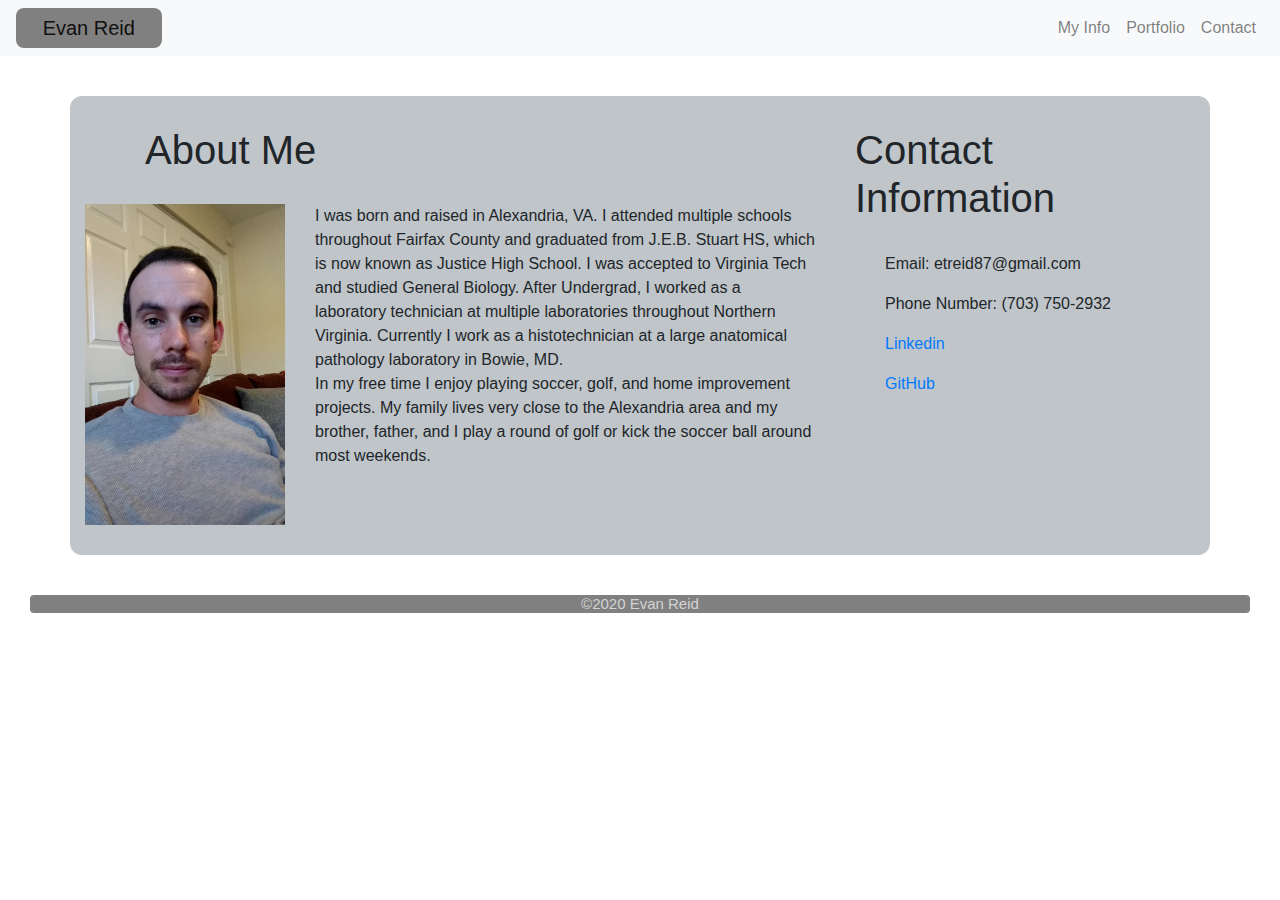
<file: index.html>
<!DOCTYPE html>
<html lang="en">

<head>

    <meta charset="UTF-8">
    <meta name="viewport" content="width=device-width, initial-scale=1.0">
    <title>Evan Reid</title>
    <!-- Bootstrap and jquery-->
    <link rel="stylesheet" type="text/css" href="assets/style.css">
    <link rel="stylesheet" href="https://stackpath.bootstrapcdn.com/bootstrap/4.5.2/css/bootstrap.min.css"
        integrity="sha384-JcKb8q3iqJ61gNV9KGb8thSsNjpSL0n8PARn9HuZOnIxN0hoP+VmmDGMN5t9UJ0Z" crossorigin="anonymous">

    <script src="https://code.jquery.com/jquery-3.5.1.slim.min.js"
        integrity="sha384-DfXdz2htPH0lsSSs5nCTpuj/zy4C+OGpamoFVy38MVBnE+IbbVYUew+OrCXaRkfj"
        crossorigin="anonymous"></script>
    <script src="https://cdn.jsdelivr.net/npm/popper.js@1.16.1/dist/umd/popper.min.js"
        integrity="sha384-9/reFTGAW83EW2RDu2S0VKaIzap3H66lZH81PoYlFhbGU+6BZp6G7niu735Sk7lN"
        crossorigin="anonymous"></script>
    <script src="https://stackpath.bootstrapcdn.com/bootstrap/4.5.2/js/bootstrap.min.js"
        integrity="sha384-B4gt1jrGC7Jh4AgTPSdUtOBvfO8shuf57BaghqFfPlYxofvL8/KUEfYiJOMMV+rV"
        crossorigin="anonymous"></script>
</head>


<body>
    <!-- Navigation Bar-->
    <nav class="navbar navbar-expand-lg navbar-light bg-light">
        <a class="navbar-brand" href="#">Evan Reid</a>
        <button class="navbar-toggler" type="button" data-toggle="collapse" data-target="#navbarNavDropdown"
            aria-controls="navbarNavDropdown" aria-expanded="false" aria-label="Toggle navigation">
            <span class="navbar-toggler-icon"></span>
        </button>
        <div class="collapse navbar-collapse" id="navbarNavDropdown">
            <ul class="navbar-nav ml-auto">
                <li class="nav-item">
                    <a class="nav-link" href="index.html">My Info</a>
                </li>
                <li class="nav-item">
                    <a class="nav-link" href="portfolio.html">Portfolio</a>
                </li>
                <li class="nav-item">
                    <a class="nav-link" href="contact.html">Contact</a>
                </li>
            </ul>
        </div>
    </nav>

    <main>
        <!-- About Me section with rows and columns-->
        <div class="container">
            <div class="info">
                <div class="row">
                    <div class="col-lg-8 col-md-6">
                        <h1>About Me</h1>
                        <img src="assets/1596583225217.jpg" alt="My profile pic">
                        <p1> I was born and raised in Alexandria, VA. I attended multiple schools throughout Fairfax
                            County and graduated from J.E.B. Stuart HS, which is now known as Justice High School. I was
                            accepted to Virginia Tech and studied
                            General Biology.
                            After Undergrad, I worked as a laboratory technician at multiple laboratories throughout
                            Northern Virginia.
                            Currently I work as a histotechnician at a large anatomical pathology laboratory in
                            Bowie, MD.</p1>
                        </br>
                        <p2>In my free time I enjoy playing soccer, golf, and home improvement projects. My family
                            lives very close to the Alexandria area and my brother, father, and I play a round of
                            golf or kick the soccer ball around most weekends.</p2>

                    </div>
                    <div class="col-lg-4 col-md-6">
                        <h1 class="contactinfo" style="margin-left: 10px;">Contact Information</h1>
                        <ul>Email: etreid87@gmail.com</ul>
                        <ul>Phone Number: (703) 750-2932</ul>
                        <ul><a href="https://www.linkedin.com/in/evan-reid-ht-ascp-qls-3b255151">Linkedin</a></ul>
                        <ul><a href="https://github.com/etreid87">GitHub</ul>

                    </div>
                </div>

            </div>
        </div>

    </main>

    <footer>
        <h2>&#169;2020 Evan Reid</h>
    </footer>

</body>

</html>
</file>
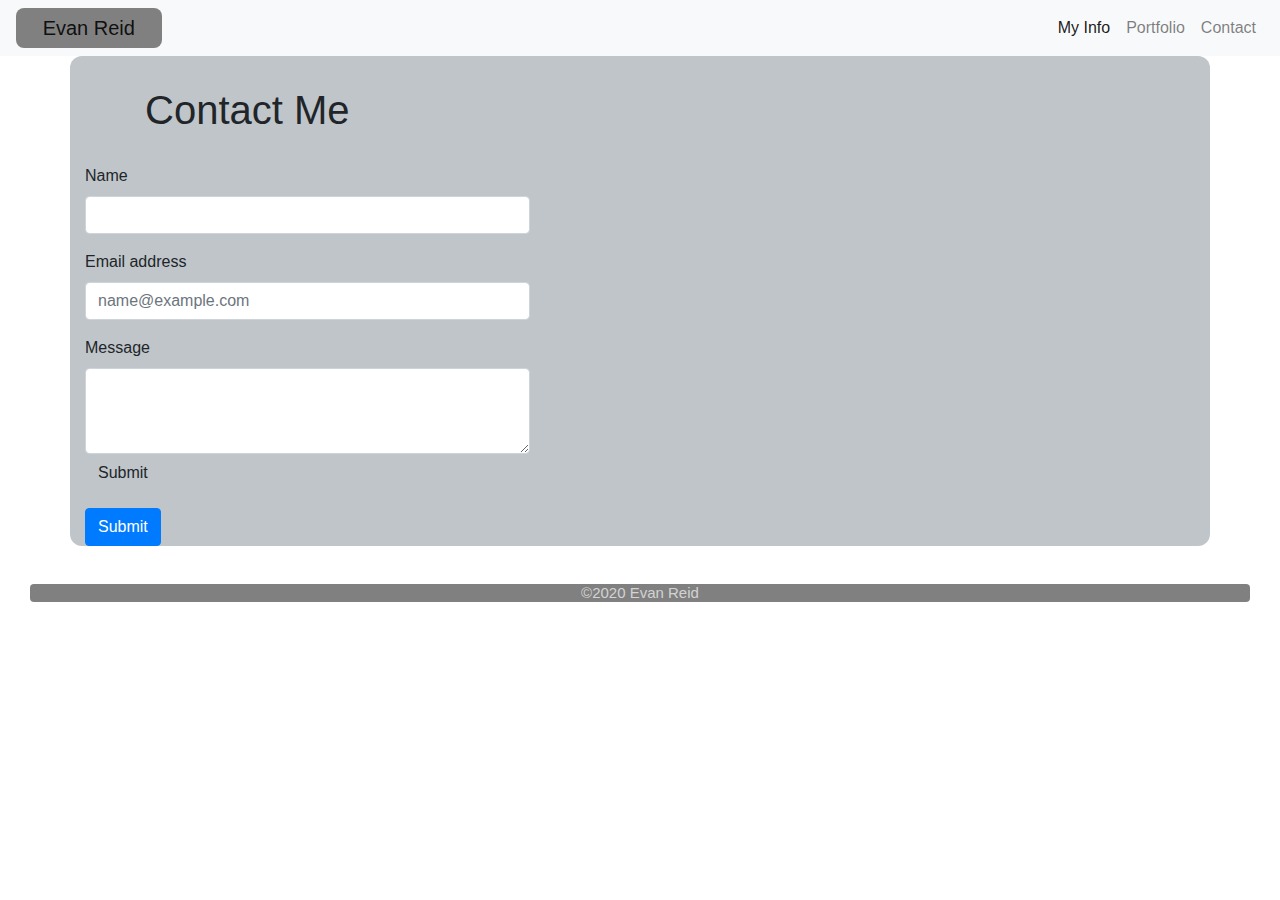
<file: contact.html>
<!DOCTYPE html>
<html lang="en">

<head>
    <meta charset="UTF-8">
    <meta name="viewport" content="width=device-width, initial-scale=1.0">
    <title>Contact Me</title>
    <!-- Bootstrap and jquery-->
    <link rel="stylesheet" type="text/css" href="assets/style.css">
    <link rel="stylesheet" href="https://stackpath.bootstrapcdn.com/bootstrap/4.5.2/css/bootstrap.min.css"
        integrity="sha384-JcKb8q3iqJ61gNV9KGb8thSsNjpSL0n8PARn9HuZOnIxN0hoP+VmmDGMN5t9UJ0Z" crossorigin="anonymous">

    <script src="https://code.jquery.com/jquery-3.5.1.slim.min.js"
        integrity="sha384-DfXdz2htPH0lsSSs5nCTpuj/zy4C+OGpamoFVy38MVBnE+IbbVYUew+OrCXaRkfj"
        crossorigin="anonymous"></script>
    <script src="https://cdn.jsdelivr.net/npm/popper.js@1.16.1/dist/umd/popper.min.js"
        integrity="sha384-9/reFTGAW83EW2RDu2S0VKaIzap3H66lZH81PoYlFhbGU+6BZp6G7niu735Sk7lN"
        crossorigin="anonymous"></script>
    <script src="https://stackpath.bootstrapcdn.com/bootstrap/4.5.2/js/bootstrap.min.js"
        integrity="sha384-B4gt1jrGC7Jh4AgTPSdUtOBvfO8shuf57BaghqFfPlYxofvL8/KUEfYiJOMMV+rV"
        crossorigin="anonymous"></script>

</head>

<body>
    <!-- Navigation Bar-->
    <nav class="navbar navbar-expand-lg navbar-light bg-light">
        <a class="navbar-brand" href="#">Evan Reid</a>
        <button class="navbar-toggler" type="button" data-toggle="collapse" data-target="#navbarNavDropdown"
            aria-controls="navbarNavDropdown" aria-expanded="false" aria-label="Toggle navigation">
            <span class="navbar-toggler-icon"></span>
        </button>
        <div class="collapse navbar-collapse" id="navbarNavDropdown">
            <ul class="navbar-nav ml-auto">
                <li class="nav-item active">
                    <a class="nav-link" href="index.html">My Info<span class="sr-only">(current)</span></a>
                </li>
                <li class="nav-item">
                    <a class="nav-link" href="portfolio.html">Portfolio</a>
                </li>
                <li class="nav-item">
                    <a class="nav-link" href="contact.html">Contact</a>
                </li>
            </ul>
        </div>
    </nav>
    <div class="container">
        <div class="row">
            <div class="col-lg-5">
                <form>
                    <h1>Contact Me</h1>
                    <div class="form-group">
                        <label for="exampleFormControlInput1">Name</label>
                        <input type="email" class="form-control" id="exampleFormControlInput1">
                    </div>
                    <div class="form-group">
                        <label for="exampleFormControlInput1">Email address</label>
                        <input type="email" class="form-control" id="exampleFormControlInput1"
                            placeholder="name@example.com">
                    </div>
                    <div class="form-group">
                        <label for="exampleFormControlTextarea1">Message</label>
                        <textarea class="form-control" id="exampleFormControlTextarea1" rows="3"></textarea>
                        <button type="submit" class="btn">Submit</button>
                    </div>
                    <button type="button" class="btn btn-primary">Submit</button>
                </form>
            </div>
        </div>
    </div>

    <footer>
        <h2>&#169;2020 Evan Reid</h>
    </footer>


</body>

</html>
</file>
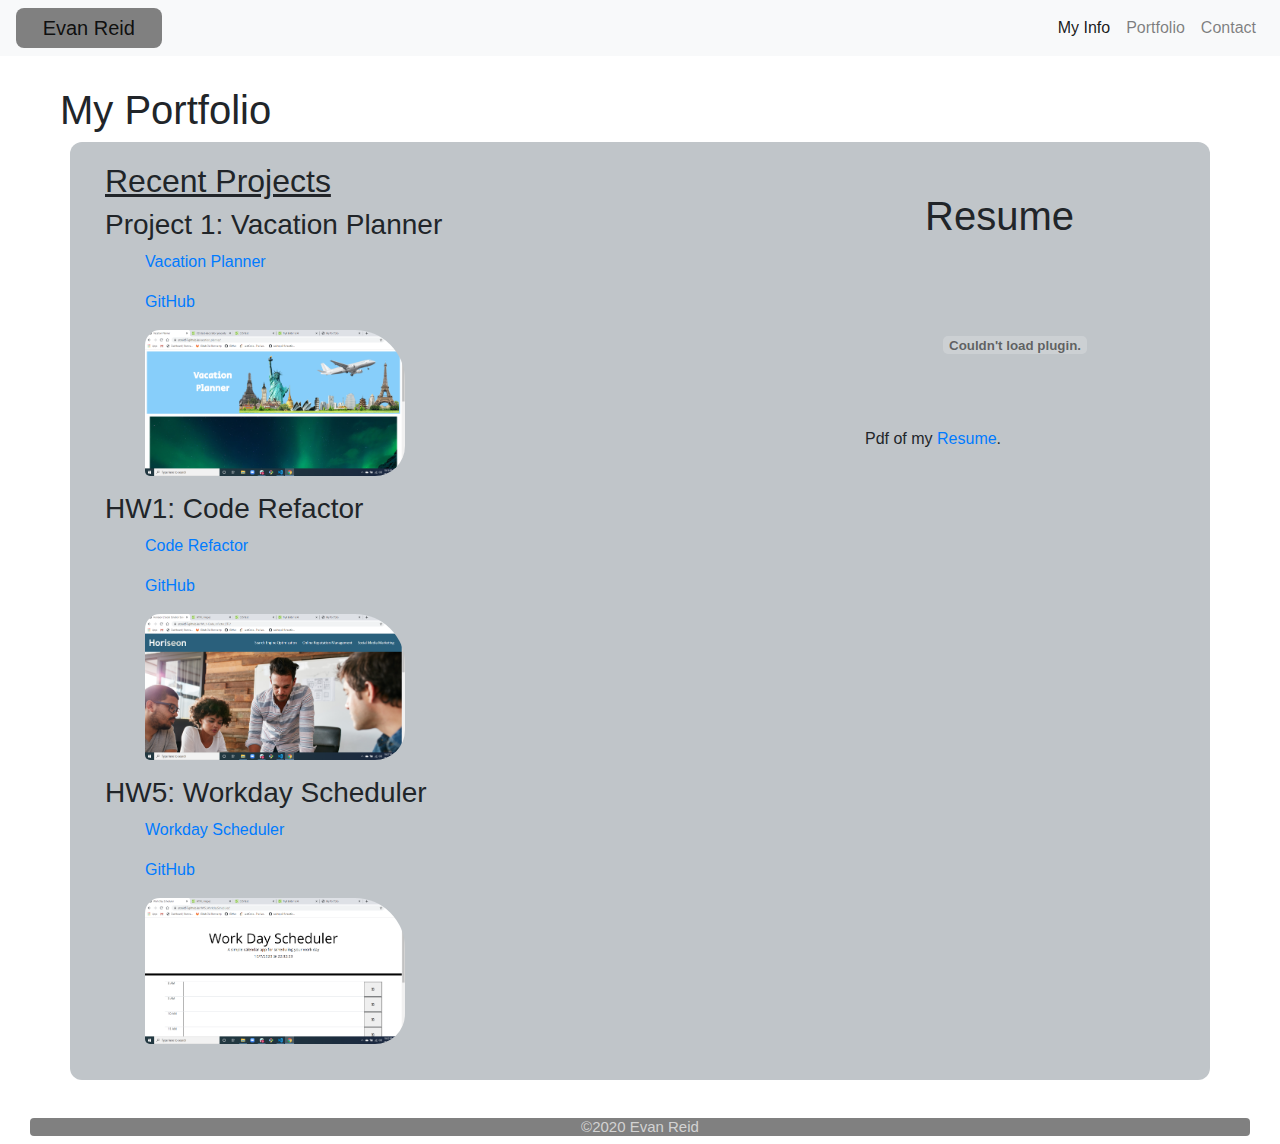
<file: portfolio.html>
<!DOCTYPE html>
<html lang="en">

<head>

    <meta charset="UTF-8">
    <meta name="viewport" content="width=device-width, initial-scale=1.0">

    <title>My Portfolio</title>
    <!-- Bootstrap and jquery-->
    <link rel="stylesheet" type="text/css" href="assets/style.css">
    <link rel="stylesheet" href="https://stackpath.bootstrapcdn.com/bootstrap/4.5.2/css/bootstrap.min.css"
        integrity="sha384-JcKb8q3iqJ61gNV9KGb8thSsNjpSL0n8PARn9HuZOnIxN0hoP+VmmDGMN5t9UJ0Z" crossorigin="anonymous">

    <script src="https://code.jquery.com/jquery-3.5.1.slim.min.js"
        integrity="sha384-DfXdz2htPH0lsSSs5nCTpuj/zy4C+OGpamoFVy38MVBnE+IbbVYUew+OrCXaRkfj"
        crossorigin="anonymous"></script>
    <script src="https://cdn.jsdelivr.net/npm/popper.js@1.16.1/dist/umd/popper.min.js"
        integrity="sha384-9/reFTGAW83EW2RDu2S0VKaIzap3H66lZH81PoYlFhbGU+6BZp6G7niu735Sk7lN"
        crossorigin="anonymous"></script>
    <script src="https://stackpath.bootstrapcdn.com/bootstrap/4.5.2/js/bootstrap.min.js"
        integrity="sha384-B4gt1jrGC7Jh4AgTPSdUtOBvfO8shuf57BaghqFfPlYxofvL8/KUEfYiJOMMV+rV"
        crossorigin="anonymous"></script>

</head>

<body>
    <!-- Navigation Bar-->
    <nav class="navbar navbar-expand-lg navbar-light bg-light">
        <a class="navbar-brand" href="#">Evan Reid</a>
        <i class="x-icon x-icon-linkedin" data-x-icon="" aria-hidden="true"></i>
        <button class="navbar-toggler" type="button" data-toggle="collapse" data-target="#navbarNavDropdown"
            aria-controls="navbarNavDropdown" aria-expanded="false" aria-label="Toggle navigation">
            <span class="navbar-toggler-icon"></span>
        </button>
        <div class="collapse navbar-collapse" id="navbarNavDropdown">
            <ul class="navbar-nav ml-auto">
                <li class="nav-item active">
                    <a class="nav-link" href="index.html">My Info<span class="sr-only">(current)</span></a>
                </li>
                <li class="nav-item">
                    <a class="nav-link" href="portfolio.html">Portfolio</a>
                </li>
                <li class="nav-item">
                    <a class="nav-link" href="contact.html">Contact</a>
                </li>
            </ul>
        </div>
    </nav>

    <!-- My Portfolio section with rows and columns-->
    <section>
        <h1>My Portfolio</h1>
        <div class="container">
            <div class="row">
                <!-- The use of two column sizes to allow for resizing with different screen images-->
                <div class="col-lg-8 col-md-12">
                    <div class="card1">
                        <div class="card-body">
                            <h2 class="portfolio-card">Recent Projects</h2>
                            <h3 class="vacation">Project 1: Vacation Planner</h3>
                            <ul><a href="https://etreid87.github.io/vacation_planner/">Vacation Planner</a></ul>
                            <ul><a href="https://github.com/etreid87/vacation_planner">GitHub</a></ul>
                            <ul><img src="assets/Screenshot (5).png" alt="vacation" style="width: 40%;height: 40%; border-radius: 15px 50px 30px 5px"></ul>
                            
                            <h3 class="hw1">HW1: Code Refactor</h3>
                            <ul><a href="https://etreid87.github.io/HW_1-Code_refactor_ETR/">Code Refactor</a></ul>
                            <ul><a href="https://github.com/etreid87/HW_1-Code_refactor_ETR">GitHub</a></ul>
                            <ul><img src="assets/Screenshot (6).png" alt="refactor" style="width: 40%;height: 40%; border-radius: 15px 50px 30px 5px"></ul>
                            
                            <h3 class="vacation">HW5: Workday Scheduler</h3>
                            <ul><a href="https://etreid87.github.io/HW5_WorkdayScheduler/">Workday Scheduler</a></ul>
                            <ul><a href="https://github.com/etreid87/HW5_WorkdayScheduler">GitHub</a></ul>
                            <ul><img src="assets/Screenshot (7).png" alt="scheduler" style="width: 40%;height: 40%; border-radius: 15px 50px 30px 5px"></ul>
                            

                            
                        </div>
                    </div>
                </div>
                <!-- The use of two column sizes to allow for resizing with different screen images--> 
                <div class="col-lg-4 col-md-12">
                    <div class="card2">

                        <div class="card-body">
                            <h1 class="resume-card" >Resume</h1>
                            <object src="assets/EvanTReidResumeWebDev2020.pdf"><embed
                                    src="assets/EvanTReidResumeWebDev2020.pdf"></embed></object>
                                    
    <p>Pdf of my <a href="assets/EvanTReidResumeWebDev2020.pdf">Resume</a>.</p>
                                
                                    
                        </div>
                    </div>
                </div>
            </div>

        </div>
    </section>

    <footer>
        <h2>&#169;2020 Evan Reid</h>
    </footer>

</body>


</html>
</file>
<file: assets/style.css>
* {
    box-sizing: border-box;
  }

.navbar-brand {
    background-color: gray;
    padding: 20pt;
    border-radius: 8px;
}



main {
    margin-top: 40px;
    margin-bottom: 40px;
    }

main h1 {
    margin: 30px;
}

main img {
    float: left;  
    margin-right: 30px;
    margin-bottom: 30px;
    width: 200px;
  }

section h1 {
    margin-top: 30px;
    margin-left: 60px;
}

.contactinfo {
    margin-left: 5%;
}

.container {
    background-color: rgb(192, 197, 201);
    margin-bottom: 3%;
    border-radius: 12px;
}
.portfolio-card {
    text-decoration: underline
}
.card-img-top {
    margin-top: 30px;
}

.container h1 {
    margin: 30px;
    margin-left: 60px;
}
  
footer {
      text-align: center;
      color: lightgray;
      background-color: gray;
      margin-left: 30px;
      margin-right: 30px;
      border-radius: 4px;
  }

footer h2 {
    font-size: 15px;
}
</file>
